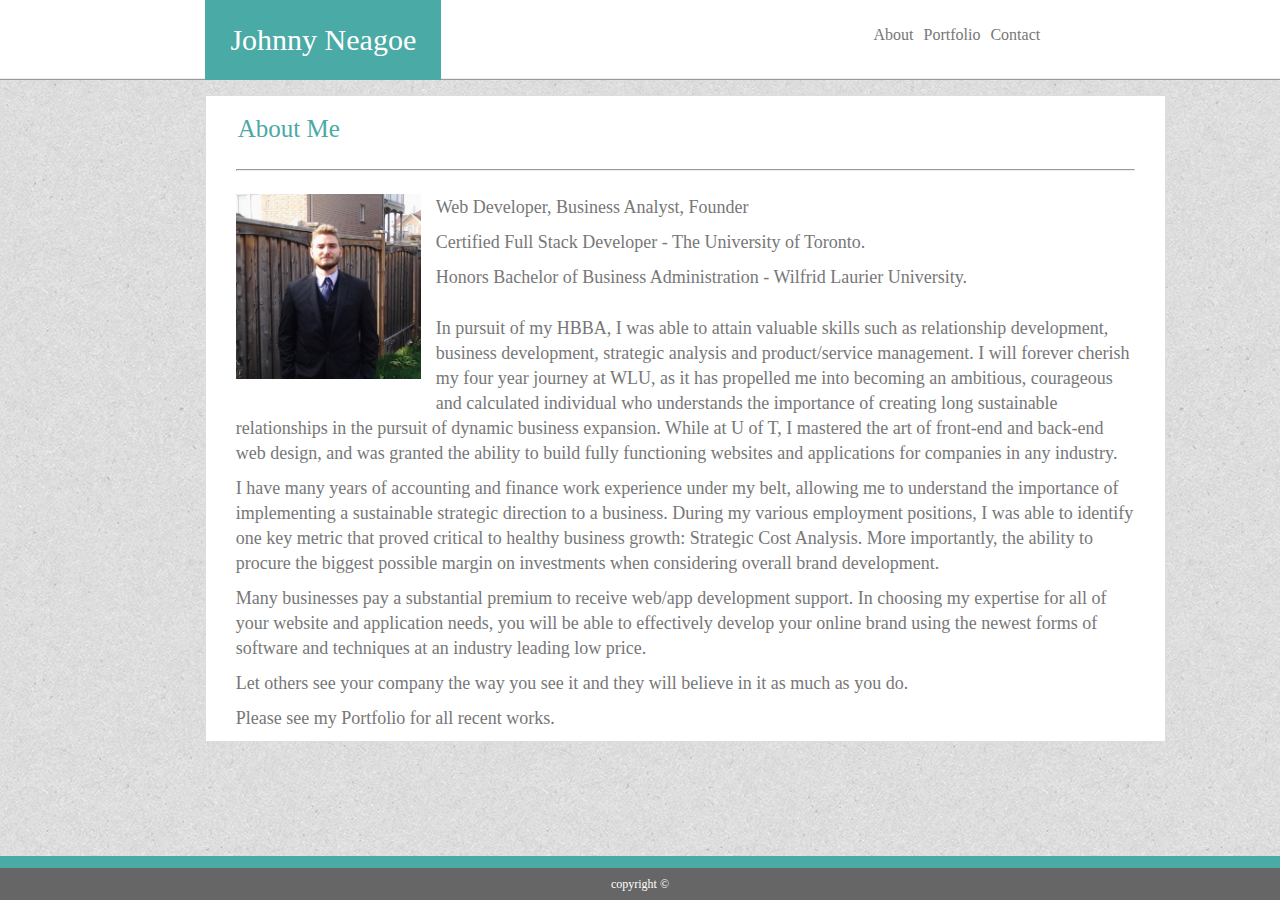
<file: index.html>
<!DOCTYPE html>
<html lang="en_US">
<head>
  <meta charset="UTF-8">
  <meta name="viewport" content="width=device-width, initial-scale=1.0">
  <meta http-equiv="X-UA-Compatible" content="ie=edge">
  <link href="assets/css/reset.css" rel="stylesheet">
  <link href="assets/css/style.css" rel="stylesheet">
  <title>Basic Portfolio</title>  
</head>
<body>
  <header class="container">
  <h1>Johnny Neagoe</h1>
  <nav> 
    <a href="index.html">About</a>
    <a href="portfolio.html">Portfolio</a>
    <a id="contact" href="contact.html">Contact</a>
  </nav>
  </header>
  <div id="page">
  <section class="container2">
    <div>  
      <h2>About Me</h2>
      <hr>
    </div>
    <div>
      <img id="pic" src="assets/images/IMG_0723.jpg" alt="Johnny Neagoe">
    </div>
    <div>  
      <br>
      <p>Web Developer, Business Analyst, Founder</p>
      <p>Certified Full Stack Developer - The University of Toronto.</p>
      <p>Honors Bachelor of Business Administration - Wilfrid Laurier University.</p>
      <br>
      <p class="np">In pursuit of my HBBA, I was able to attain valuable skills such as relationship development, business development, strategic analysis and product/service management. I will forever cherish my four year journey at WLU, as it has propelled me into becoming an ambitious, courageous and calculated individual who understands the importance of creating long sustainable relationships in the pursuit of dynamic business expansion. While at U of T, I mastered the art of front-end and back-end web design, and was granted the ability to build fully functioning websites and applications for companies in any industry.</p>

      <p class="np">I have many years of accounting and finance work experience under my belt, allowing me to understand the importance of implementing a sustainable strategic direction to a business. During my various employment positions, I was able to identify one key metric that proved critical to healthy business growth: Strategic Cost Analysis. More importantly, the ability to procure the biggest possible margin on investments when considering overall brand development.</p>

      <p class="np">Many businesses pay a substantial premium to receive web/app development support. In choosing my expertise for all of your website and application needs, you will be able to effectively develop your online brand using the newest forms of software and techniques at an industry leading low price.</p>
      <p>Let others see your company the way you see it and they will believe in it as much as you do.</p>
      <p id="center">Please see my Portfolio for all recent works.</p>
    </div>  
  </section>
  </div>
  <footer>copyright ©</footer>
</body>
</html>
</file>
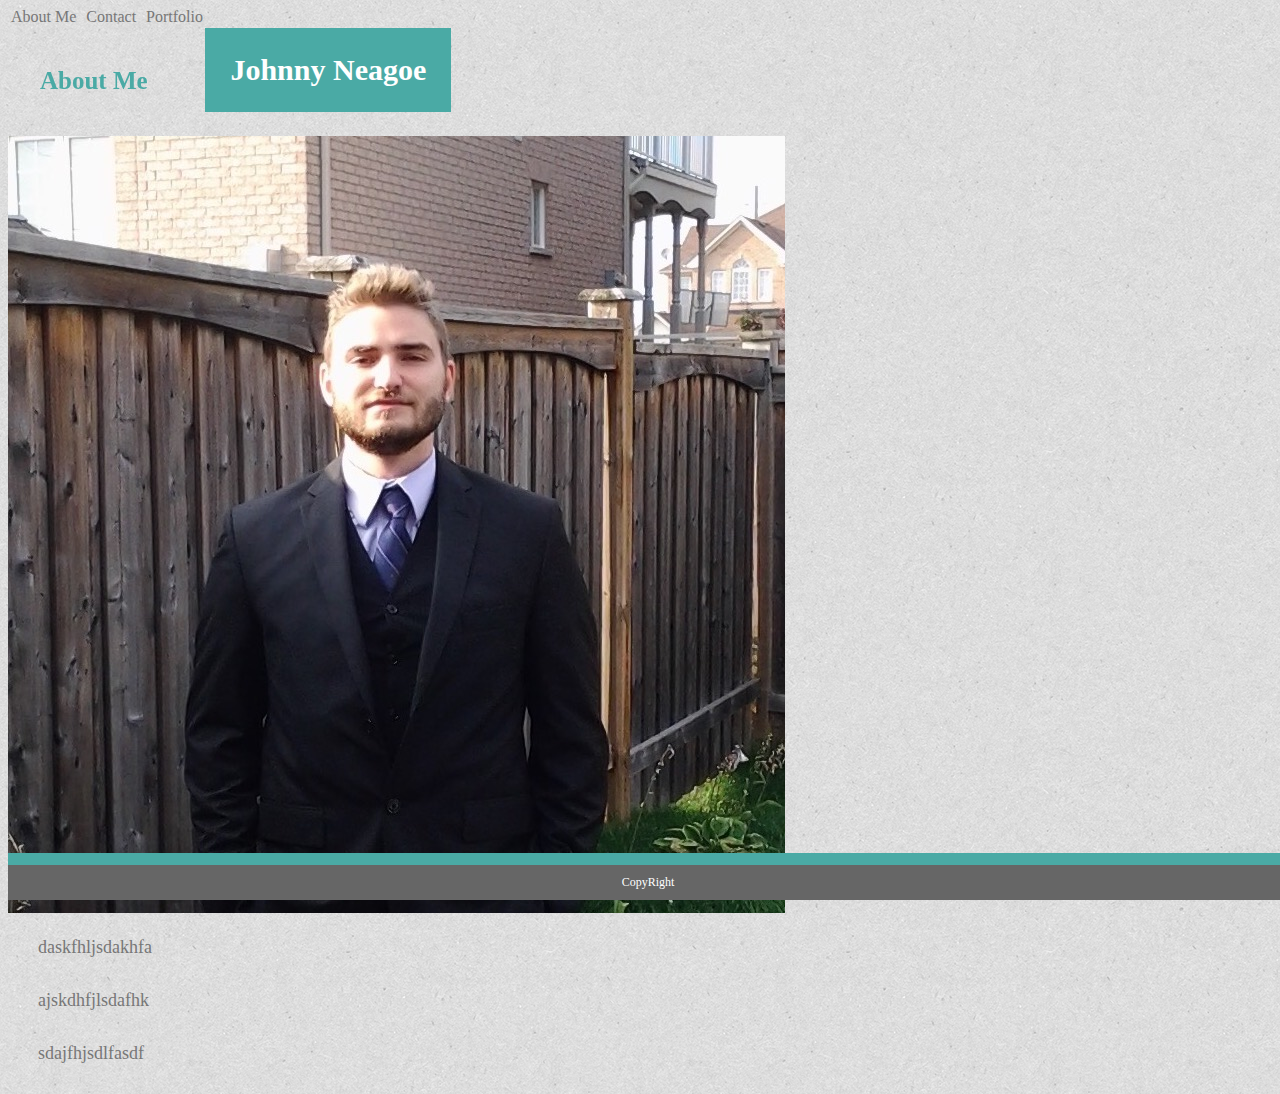
<file: Pages/index.html>
<!DOCTYPE html>
<html lang="en">
<head>
  <meta charset="UTF-8">
  <meta name="viewport" content="width=device-width, initial-scale=1.0">
  <meta http-equiv="X-UA-Compatible" content="ie=edge">
  <link href="../assets/css/reset.css" rel="resetsheet">
  <link href="../assets/css/style.css" rel="stylesheet">
  <title>Basic Portfolio</title>  
</head>

<body>
  <header>
    <div>
      <h1>Johnny Neagoe</h1>
    </div>
    <div> 
      <a href="index.html">About Me</a>
      <a href="Contact.html">Contact</a>
      <a href="Portfolio.html">Portfolio</a>
    </div> 
  </header>
  
  <div>
    <section>
      <h2>About Me</h2>
      <img src="../assets/images/IMG_0723.jpg" alt="Johnny Neagoe">
      <p>daskfhljsdakhfa</p>
      <p>ajskdhfjlsdafhk</p>
      <p>sdajfhjsdlfasdf</p>
    </section>
  </div>
    
  <div>
    <footer>CopyRight</footer>
  </div>
</body>
</html>
</file>
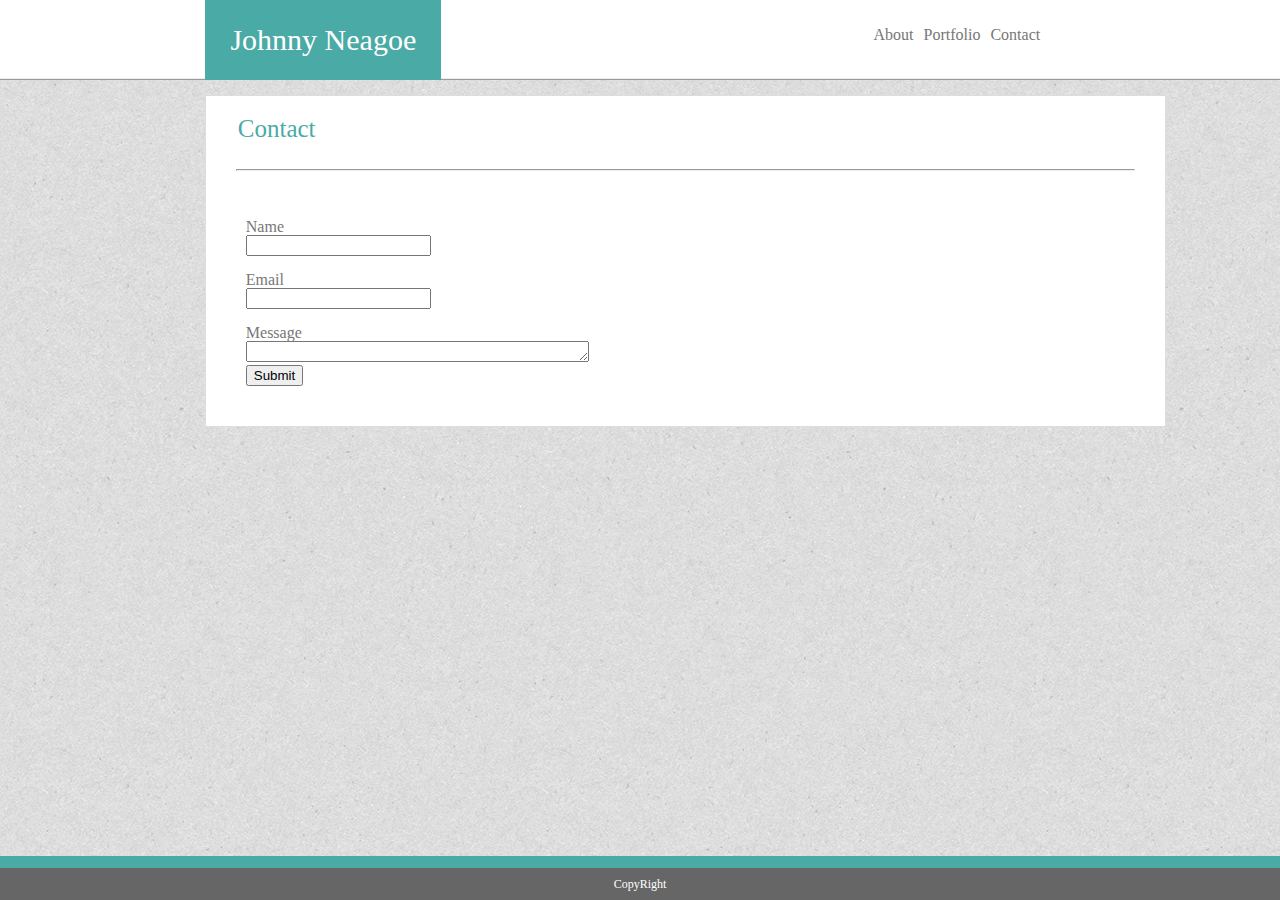
<file: contact.html>
<!DOCTYPE html>
<html lang="en">
<head>
  <meta charset="UTF-8">
  <meta name="viewport" content="width=device-width, initial-scale=1.0">
  <meta http-equiv="X-UA-Compatible" content="ie=edge">
  <link href="assets/css/reset.css" rel="stylesheet">
  <link href="assets/css/style.css" rel="stylesheet">
  <title>Basic Portfolio</title>  
</head>

<body class="content">
  <header class="container">
    <h1>Johnny Neagoe</h1>
      <nav> 
        <a href="index.html">About</a>
        <a href="portfolio.html">Portfolio</a>
        <a href="contact.html">Contact</a>
      </nav>
    </header>
  <section class="container2">
      <div>  
          <h2>Contact</h2>
          <hr>
      </div>
      <form>
        <div class="title">
          <h4>Name</h4>
          <input type="text" name="name">
        </div>
          <br>
          <div class="title">
              <h4>Email</h4>
              <input type="text" name="email">
          </div>
          <br>
          <div class="title">
            <h4>Message</h4>
            <textarea name="message" type="text" rows=1 cols="40"></textarea>
          </div>
          <div class="title">
            <input id="button" type="button" value="Submit">
          </div>
      </form>    
  </section>
  <footer>CopyRight</footer>
</body>
</html>
</file>
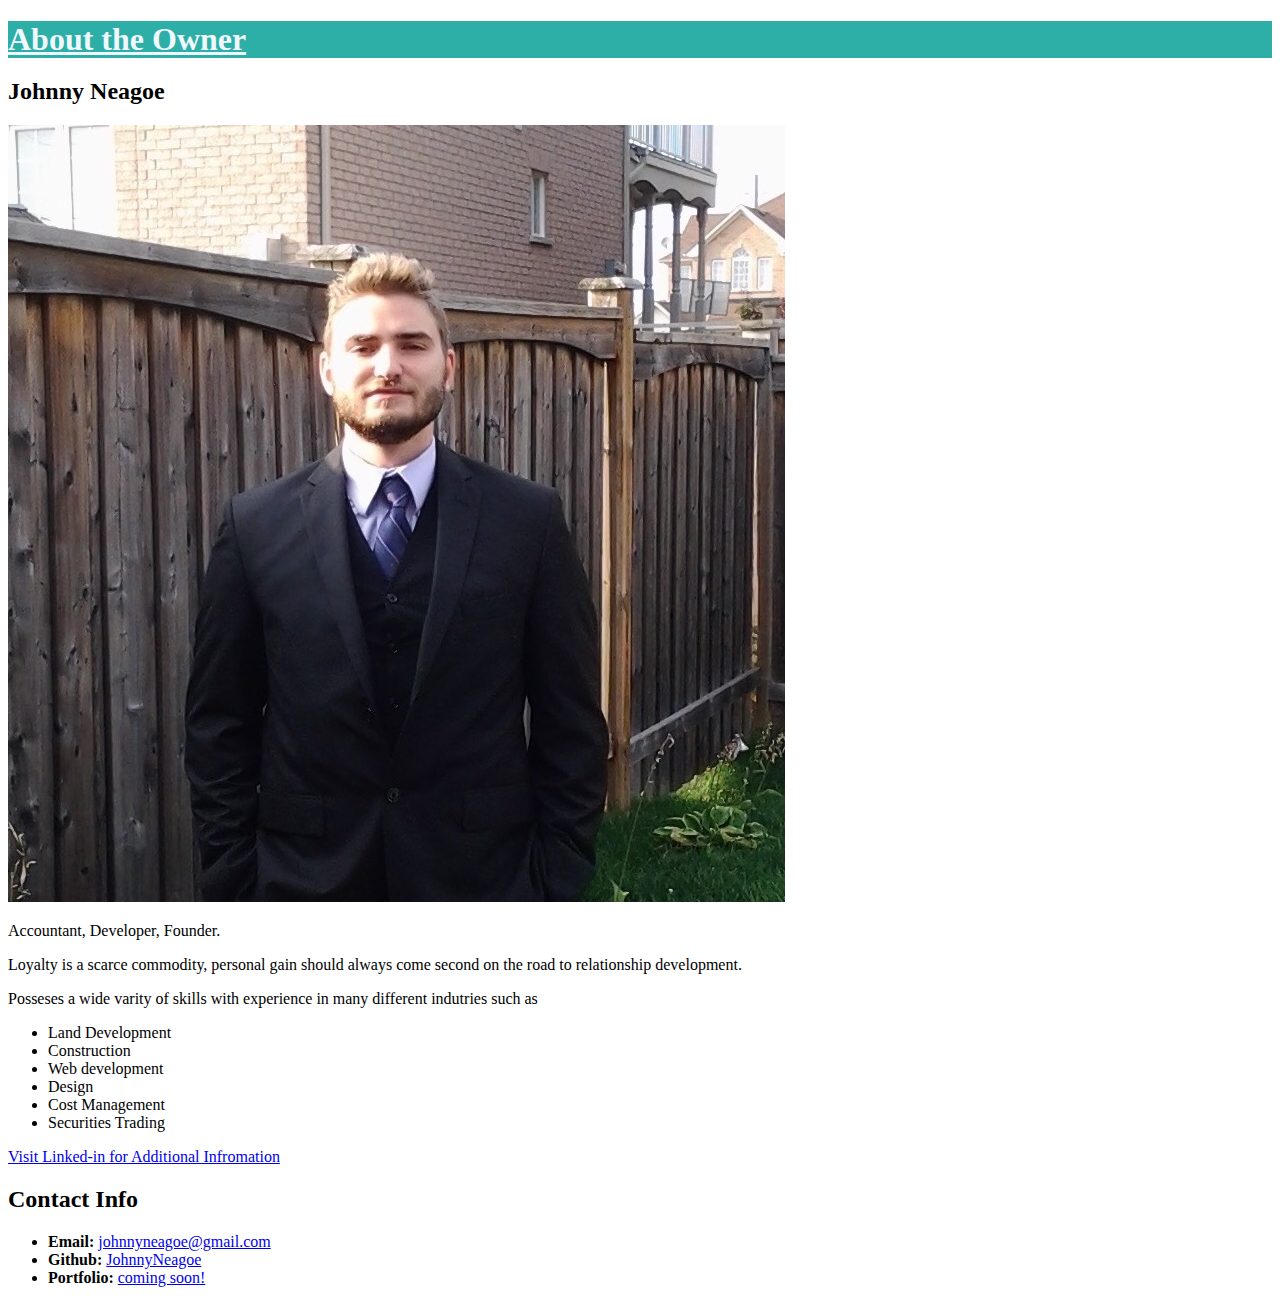
<file: Jneagoe.html>
<!DOCTYPE html>
<html lang="en-us">
    
<head>
  <title>Spillor Inc.</title>
  <meta charset="UTF-8">
  <link href="reset.css" rel="resetsheet">
  <link href="style.css" rel="stylesheet">
</head>

<body>
  <header>
    <h1 id="heading"> About the Owner</h1>
  </header>

  <div>

    <section>

      <h2>Johnny Neagoe</h2>

      <img src="./IMG_0723.jpg" alt="Johnny Neagoe">

        <p>Accountant, Developer, Founder.</p>
        <p>Loyalty is a scarce commodity, personal gain should always come second on the road to relationship development.</p>
        <p>Posseses a wide varity of skills with experience in many different indutries such as</p>
        <ul>
            <li>Land Development</li>
            <li>Construction</li>
            <li>Web development</li>
            <li>Design</li>
            <li>Cost Management</li>
            <li>Securities Trading</li>
        </ul>
        <a href="https://www.linkedin.com/in/johnnyneagoe">Visit Linked-in for Additional Infromation</a></p>
        
    </section>

    <section>
      <h2>Contact Info</h2>
      <ul>
        <li><strong>Email:</strong> <a href="#">johnnyneagoe@gmail.com</a></li>
        <li><strong>Github:</strong> <a href="#">JohnnyNeagoe</a></li>
        <li><strong>Portfolio:</strong> <a href="#">coming soon!</a></li>
      </ul>
    </section>
  </div>

</body>

</html>
</file>
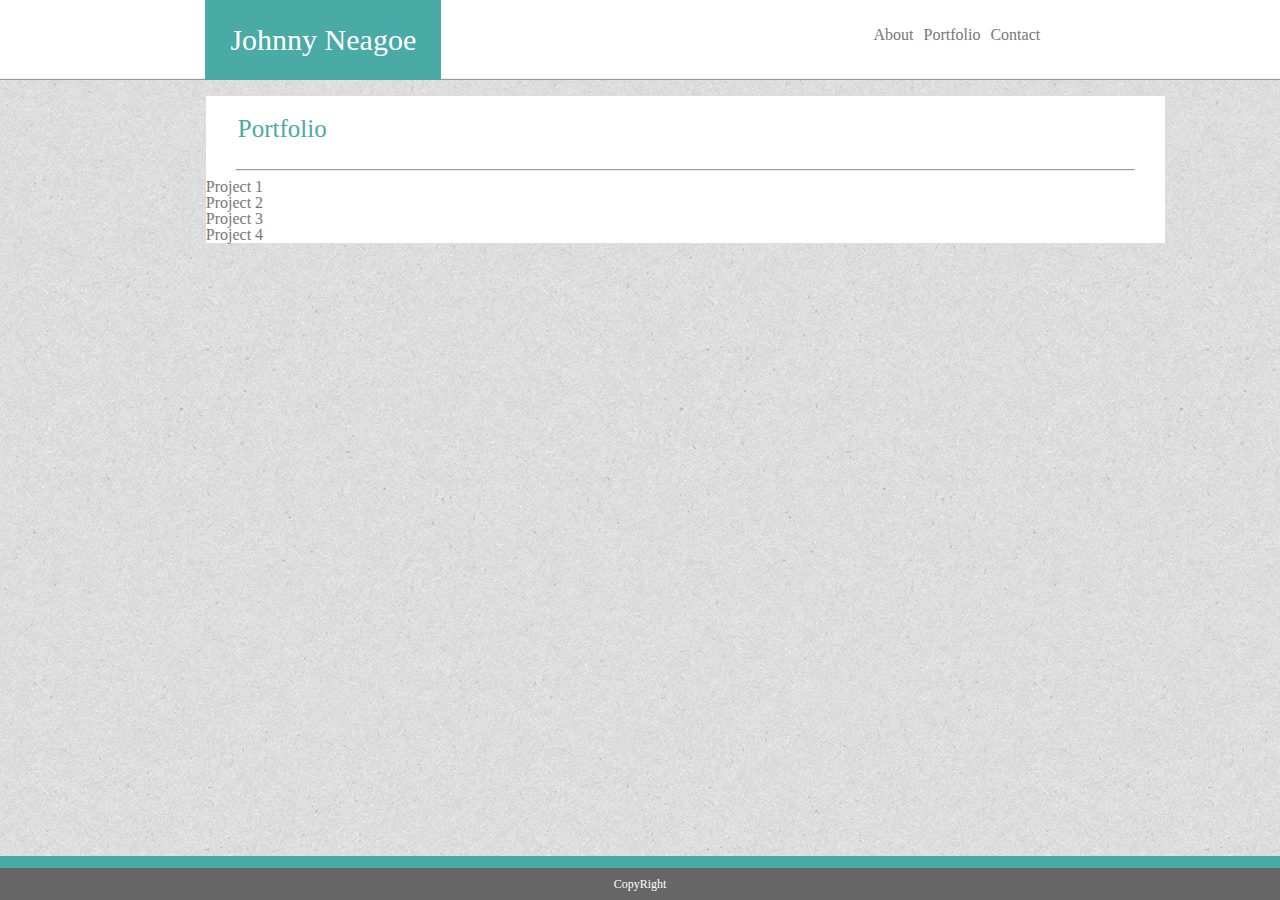
<file: portfolio.html>
<!DOCTYPE html>
<html lang="en">
<head>
  <meta charset="UTF-8">
  <meta name="viewport" content="width=device-width, initial-scale=1.0">
  <meta http-equiv="X-UA-Compatible" content="ie=edge">
  <link href="assets/css/reset.css" rel="stylesheet">
  <link href="assets/css/style.css" rel="stylesheet">
  <title>Basic Portfolio</title>  
</head>

<body class="content">
    <header class="container">
      <h1>Johnny Neagoe</h1>
      <nav> 
        <a href="index.html">About</a>
        <a href="portfolio.html">Portfolio</a>
        <a href="contact.html">Contact</a>
      </nav>
    </header>
  </header>
  <section class="container2">
      <div>  
          <h2>Portfolio</h2>
          <hr>
      </div>
      <div>
          Project 1
      </div>
      <div>
          Project 2
      </div>
      <div>
          Project 3
      </div>  
      <div>
          Project 4
      </div>
  </section>
  <div>
    <footer>CopyRight</footer>
  </div>
</body>
</html>
</file>
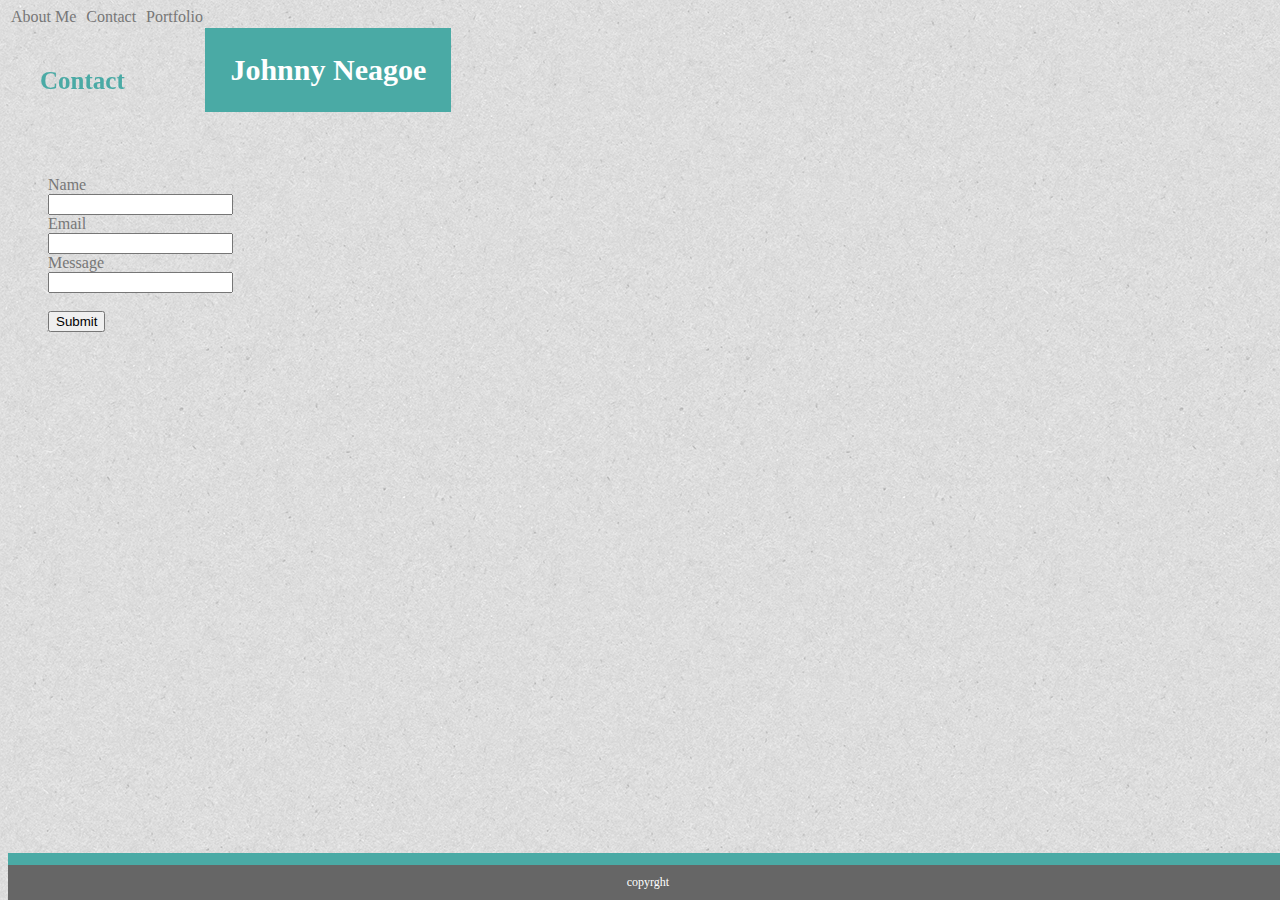
<file: Pages/contact.html>
<!DOCTYPE html>
<html lang="en">
<head>
    <meta charset="UTF-8">
    <meta name="viewport" content="width=device-width, initial-scale=1.0">
    <meta http-equiv="X-UA-Compatible" content="ie=edge">
    <link href="../assets/css/reset.css" rel="resetsheet">
    <link href="../assets/css/style.css" rel="stylesheet">
    <title>Contact</title>
</head>
<body>
    <header>
        <div>
          <h1>Johnny Neagoe</h1>
        </div>
        <div> 
          <a href="index.html">About Me</a>
          <a href="Contact.html">Contact</a>
          <a href="Portfolio.html">Portfolio</a>
        </div> 
    </header>
    <section>
        <h2>Contact</h2>
        <form>
            Name<br>
            <input type="text" name="name">
            <br>
            Email<br>
            <input type="text" name="email">
            <br>
            Message<br>
            <input type="text" name="message">
            <br>
            <br>
            <input type="button" value="Submit">
        </form>    
    </section>
    <footer>copyrght</footer>
</body>
</html>
</file>
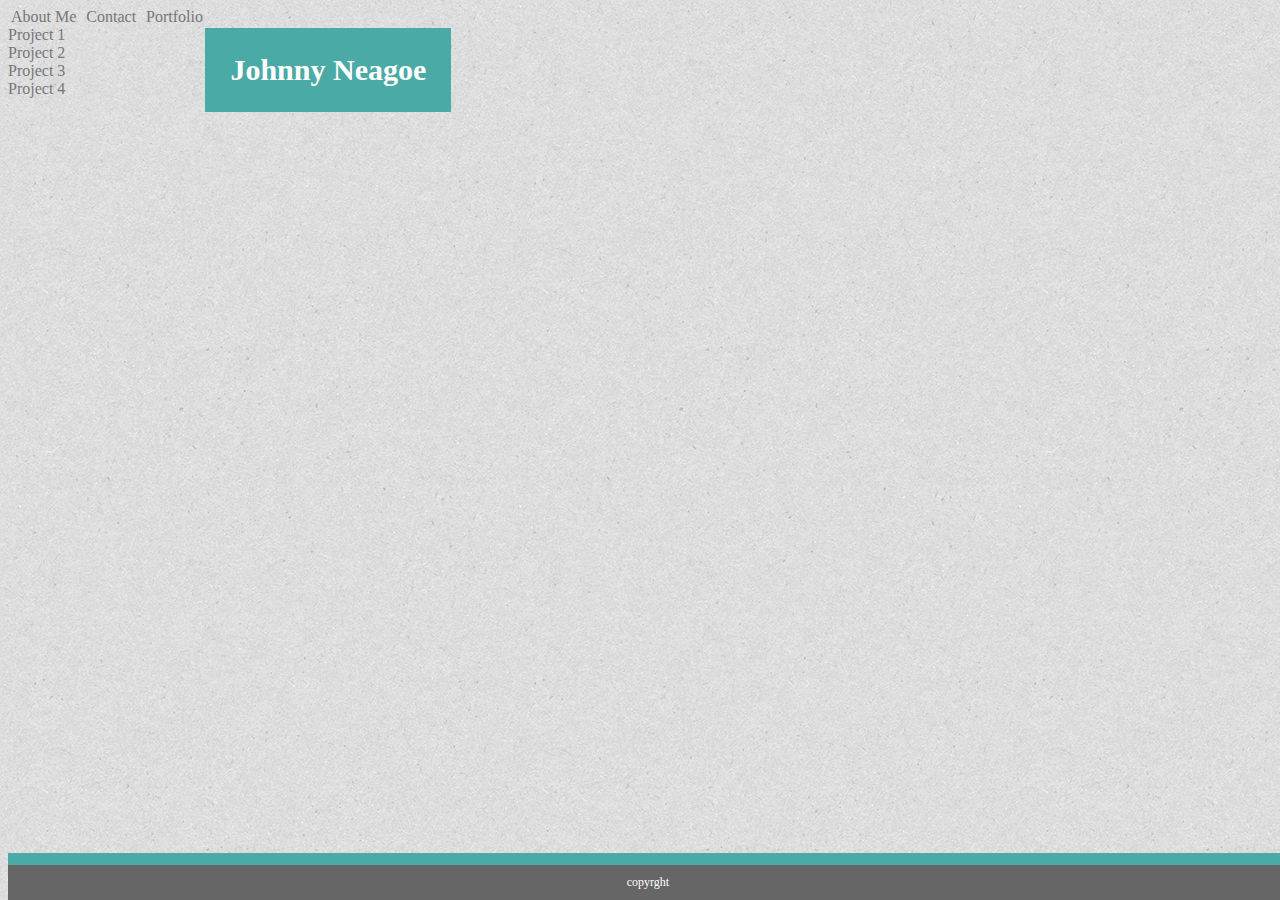
<file: Pages/portfolio.html>
<!DOCTYPE html>
<html lang="en">
<head>
    <meta charset="UTF-8">
    <meta name="viewport" content="width=device-width, initial-scale=1.0">
    <meta http-equiv="X-UA-Compatible" content="ie=edge">
    <link href="../assets/css/reset.css" rel="resetsheet">
    <link href="../assets/css/style.css" rel="stylesheet">
    <title>Portfolio</title>
</head>

<body>
    <header>
        <div>
          <h1>Johnny Neagoe</h1>
        </div>
        <div> 
          <a href="index.html">About Me</a>
          <a href="Contact.html">Contact</a>
          <a href="Portfolio.html">Portfolio</a>
        </div> 
    </header>

    <section>
        <div>
            Project 1
        </div>
        <div>
            Project 2
        </div>
        <div>
            Project 3
        </div>  
        <div>
            Project 4
        </div>
    </section>

    <footer>copyrght</footer>
</body>
</html>
</file>
<file: assets/css/style.css>
* {
    box-sizing: border-box;
}

body {
    color: #777777;
    background-image: url("../images/sky.png");
}

.container {
    position: fixed;
    left:0%;
    top:0%;
    right:0%;
    height:80px;
    background-color: white;
    border-color: #cccccc;
    border-bottom: 2px;
    border-bottom-style: ridge;
    float:left;
    display:flex;
    flex-wrap: nowrap;
}

    h1 { 
        font:bold; 
        padding:25px;
        background-color: #4aaaa5; 
        color: white;
        font-size: 30px;
        font-family: Georgia, 'Times New Roman', Times, sans-serif;
        position: fixed;
        left: 16.05%;
    }
    nav {
        position:absolute;
        right:18.5%;
        top:35%;
    }

    a {
        padding:3px;
        text-decoration: none;
        color: #777777;
    }


.container2 {
    max-width: 961px;
    min-width: 961px;
    background-color: white;
    clear:both;
    margin-top: 95px;
    margin-right:16%;
    margin-left:16%;
    border:#dddddd;
    border-style: ridge;
    border-width:1px;
}


h2 {
    font-size:25px;
    font:bold;
    color:#4aaaa5;
    position: relative;
    padding:20px;
    margin-left:12px;
}
p {
    width:960px;
    line-height: 25px;
    font-size: 18px;
    padding:30px;
    padding-top:0px;
    padding-bottom: 10px;
    font-family: Arial', 'Helvetica Neue', Helvetica, sans-serif;
}

hr {
    margin-left:30px;
    margin-right:30px;
}

#pic {
    width:215px;
    height:215px;
    float: left;
    padding:15px;
    margin-left:15px;
}

form{
    flex-wrap: nowrap;
    padding:40px;



}
footer { 
    clear: both;
    padding: 10px;
    background-color: #666666;
    border-top: #4aaaa5;
    border-style: solid;
    border-width: 12px;
    border-left:none;
    border-right: none; 
    border-bottom:none;
    font-size:12px;
    text-align:center;
    color:white;
    position: absolute;
    width:100%;
    bottom:0%;

    
}
</file>
<file: style.css>
#heading { 
    font:bold; 
    size: 20px; 
    margin-bottom: 15px; 
    background-color: #2daea7; 
    color: aliceblue;
    text-decoration: underline;
}
</file>
